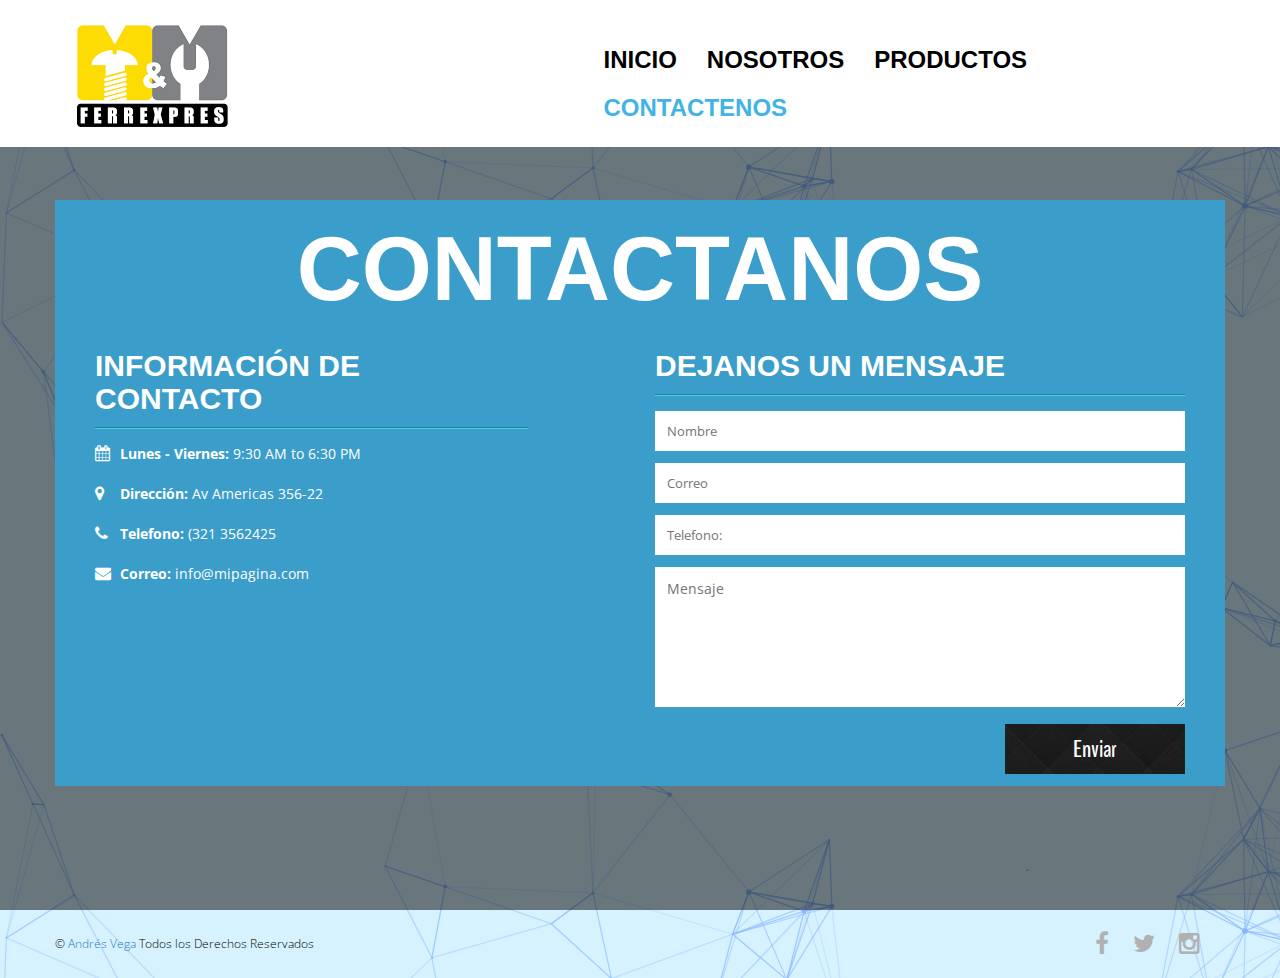
<file: semana9/contacto.html>
<!DOCTYPE html>
<html lang="en">
<head>
	<meta charset="UTF-8">
	<title>Mi Ferreteria</title>
	<link rel="stylesheet" href="css/font-awesome.min.css">
	<link rel="stylesheet" href="css/bootstrap.min.css">
	<link rel="stylesheet" href="css/style.css">
	<link href='http://fonts.googleapis.com/css?family=Open+Sans:600italic,400,800,700,300' rel='stylesheet' type='text/css'>
	<link href='http://fonts.googleapis.com/css?family=BenchNine:300,400,700' rel='stylesheet' type='text/css'>
</head>
<body>
<header class="top-header">
<div class="container">
<div class="row">
<div class="col-xs-5 header-logo">
<br>
<a href="index.html"><img src="img/logo.png" alt="" class="img-responsive logo"></a>
</div>
<div class="col-md-7">
<nav class="navbar navbar-default">
  <div class="container-fluid nav-bar">
					   
<div class="navbar-header">
 <button type="button" class="navbar-toggle collapsed" data-toggle="collapse" data-target="#bs-example-navbar-collapse-1">
<span class="sr-only">Toggle navigation</span>
<span class="icon-bar"></span>
<span class="icon-bar"></span>
<span class="icon-bar"></span>
 </button>
</div>
 <div class="collapse navbar-collapse" id="bs-example-navbar-collapse-1">
 <ul class="nav navbar-nav navbar-right">
  <li><a class="menu" href="index.html" >INICIO</a></li>
<li><a class="menu" href="nosotros.html">NOSOTROS</a></li>
<li><a class="menu" href="productos.html">PRODUCTOS </a></li>
<li><a class="menu active" href="contacto.html"> CONTACTENOS</a></li>
</ul></div></div></nav></div></div></div>
</header> 
<section class="api-map">
<div class="container-fluid">
<div class="row">
<div class="col-md-12 map" id="map"></div>
</div></div>
</section>
<section class="contact">
<div class="container">
<div class="row">
<div class="contact-caption clearfix">
<div class="contact-heading text-center">
<h2>Contactanos</h2>
</div>
<div class="col-md-5 contact-info text-left">
<h3>Información de Contacto</h3>
<div class="info-detail">
<ul><li><i class="fa fa-calendar"></i><span>Lunes - Viernes:</span> 9:30 AM to 6:30 PM</li></ul>
<ul><li><i class="fa fa-map-marker"></i><span>Dirección:</span> Av Americas 356-22</li></ul>
<ul><li><i class="fa fa-phone"></i><span>Telefono:</span> (321 3562425</li></ul>
<ul><li><i class="fa fa-envelope"></i><span>Correo:</span> info@mipagina.com</li></ul></div></div>
<div class="col-md-6 col-md-offset-1 contact-form">
<h3>Dejanos un Mensaje</h3>
<form class="form">
<input class="name" type="text" placeholder="Nombre">
<input class="email" type="email" placeholder="Correo">
<input class="phone" type="text" placeholder="Telefono:">
<textarea class="message" name="message" id="message" cols="30" rows="10" placeholder="Mensaje"></textarea>
<input class="submit-btn" type="submit" value="Enviar">
</form></div></div></div></div>
</section>
<footer class="footer clearfix">
<div class="container">
<div class="row">
<div class="col-xs-6 footer-para">
<p>&copy; <a href="https://www.mipagina.com">Andrés Vega</a> Todos los Derechos Reservados</p>
</div>
<div class="col-xs-6 text-right">
<a href=""><i class="fa fa-facebook"></i></a>
<a href=""><i class="fa fa-twitter"></i></a>
<a href=""><i class="fa fa-instagram"></i></a></div></div></div></footer>
<script src="js/jquery-2.1.1.js"></script>
	<script src="http://maps.google.com/maps/api/js?sensor=true"></script>
	<script src="js/gmaps.js"></script>
	<script src="js/smoothscroll.js"></script>
	<script src="js/bootstrap.min.js"></script>
	<script src="js/custom.js"></script>
	
</body>
</html>
</file>
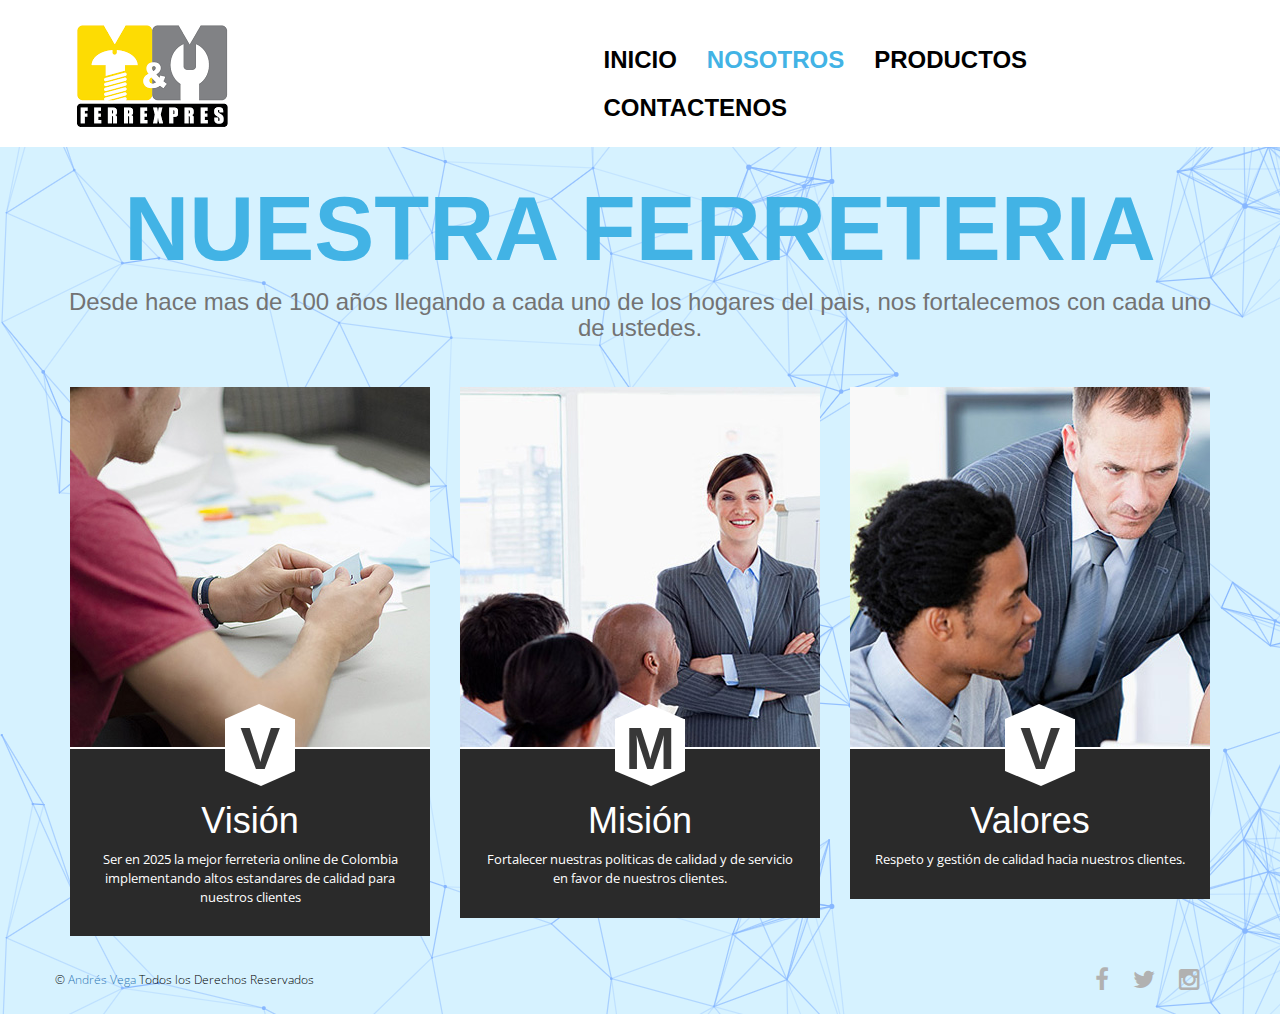
<file: semana9/nosotros.html>
<!DOCTYPE html>
<html lang="en">
<head>
	<meta charset="UTF-8">
	<title>Mi Ferreteria</title>
	<link rel="stylesheet" href="css/font-awesome.min.css">
	<link rel="stylesheet" href="css/bootstrap.min.css">
	<link rel="stylesheet" href="css/style.css">
	<link href='http://fonts.googleapis.com/css?family=Open+Sans:600italic,400,800,700,300' rel='stylesheet' type='text/css'>
	<link href='http://fonts.googleapis.com/css?family=BenchNine:300,400,700' rel='stylesheet' type='text/css'>
</head>
<body>
	
	<header class="top-header">
		<div class="container">
			<div class="row">
				<div class="col-xs-5 header-logo">
					<br>
					<a href="index.html"><img src="img/logo.png" alt="" class="img-responsive logo"></a>
				</div>

				<div class="col-md-7">
					<nav class="navbar navbar-default">
					  <div class="container-fluid nav-bar">
					   
					    <div class="navbar-header">
					      <button type="button" class="navbar-toggle collapsed" data-toggle="collapse" data-target="#bs-example-navbar-collapse-1">
					        <span class="sr-only">Toggle navigation</span>
					        <span class="icon-bar"></span>
					        <span class="icon-bar"></span>
					        <span class="icon-bar"></span>
					      </button>
					    </div>

					    
					    <div class="collapse navbar-collapse" id="bs-example-navbar-collapse-1">
					      
					      <ul class="nav navbar-nav navbar-right">
					        <li><a class="menu" href="index.html" >INICIO</a></li>
					        <li><a class="menu active" href="nosotros.html">NOSOTROS</a></li>
					        <li><a class="menu" href="productos.html">PRODUCTOS </a></li>
					        <li><a class="menu" href="contato.html"> CONTACTENOS</a></li>
					      </ul>
					    </div>
					  </div>
					</nav>
				</div>
			</div>
		</div>
	</header> 

<section class="about text-center">
	<div class="container">
		<div class="row">
			<h2>Nuestra Ferreteria</h2>
			<h4>Desde hace mas de 100 años llegando a cada uno de los hogares del pais, nos fortalecemos con cada uno de ustedes.</h4>

			<div class="col-md-4 col-sm-6">
				<div class="single-about-detail clearfix">
					<div class="about-img">
						<img src="img/about1.jpg" alt="">
					</div>

					<div class="about-details">
						<div class="pentagon-text">
							<h1>V</h1>
						</div>

						<h3>Visión</h3>
						<p>Ser en 2025 la mejor ferreteria online de Colombia implementando altos estandares de calidad para nuestros clientes</p>
					</div>
				</div>
			</div>

			<div class="col-md-4 col-sm-6">
				<div class="single-about-detail">
					<div class="about-img">
						<img class="img-responsive" src="img/about2.jpg" alt="">
					</div>

					<div class="about-details">
						<div class="pentagon-text">
							<h1>M</h1>
						</div>

						<h3>Misión</h3>
						<p>Fortalecer nuestras politicas de calidad y de servicio en favor de nuestros clientes.</p>
					</div>
				</div>
			</div>


			<div class="col-md-4 col-sm-6">
				<div class="single-about-detail">
					<div class="about-img">
						<img class="img-responsive" src="img/about3.jpg" alt="">
					</div>

					<div class="about-details">
						<div class="pentagon-text">
							<h1>V</h1>
						</div>

						<h3>Valores</h3>
						<p>Respeto y gestión de calidad hacia nuestros clientes.</p>
					</div>
				</div>
			</div>

		</div>
	</div>
</section>



<footer class="footer clearfix">
	<div class="container">
		<div class="row">
			<div class="col-xs-6 footer-para">
				<p>&copy; <a href="https://www.mipagina.com">Andrés Vega</a> Todos los Derechos Reservados</p>
			</div>

			<div class="col-xs-6 text-right">
				<a href=""><i class="fa fa-facebook"></i></a>
				<a href=""><i class="fa fa-twitter"></i></a>
				<a href=""><i class="fa fa-instagram"></i></a>
			</div>
		</div>
	</div>
</footer>

	<script src="js/jquery-2.1.1.js"></script>
	<script src="http://maps.google.com/maps/api/js?sensor=true"></script>
	<script src="js/gmaps.js"></script>
	<script src="js/smoothscroll.js"></script>
	<script src="js/bootstrap.min.js"></script>
	<script src="js/custom.js"></script>
	
</body>
</html>
</file>
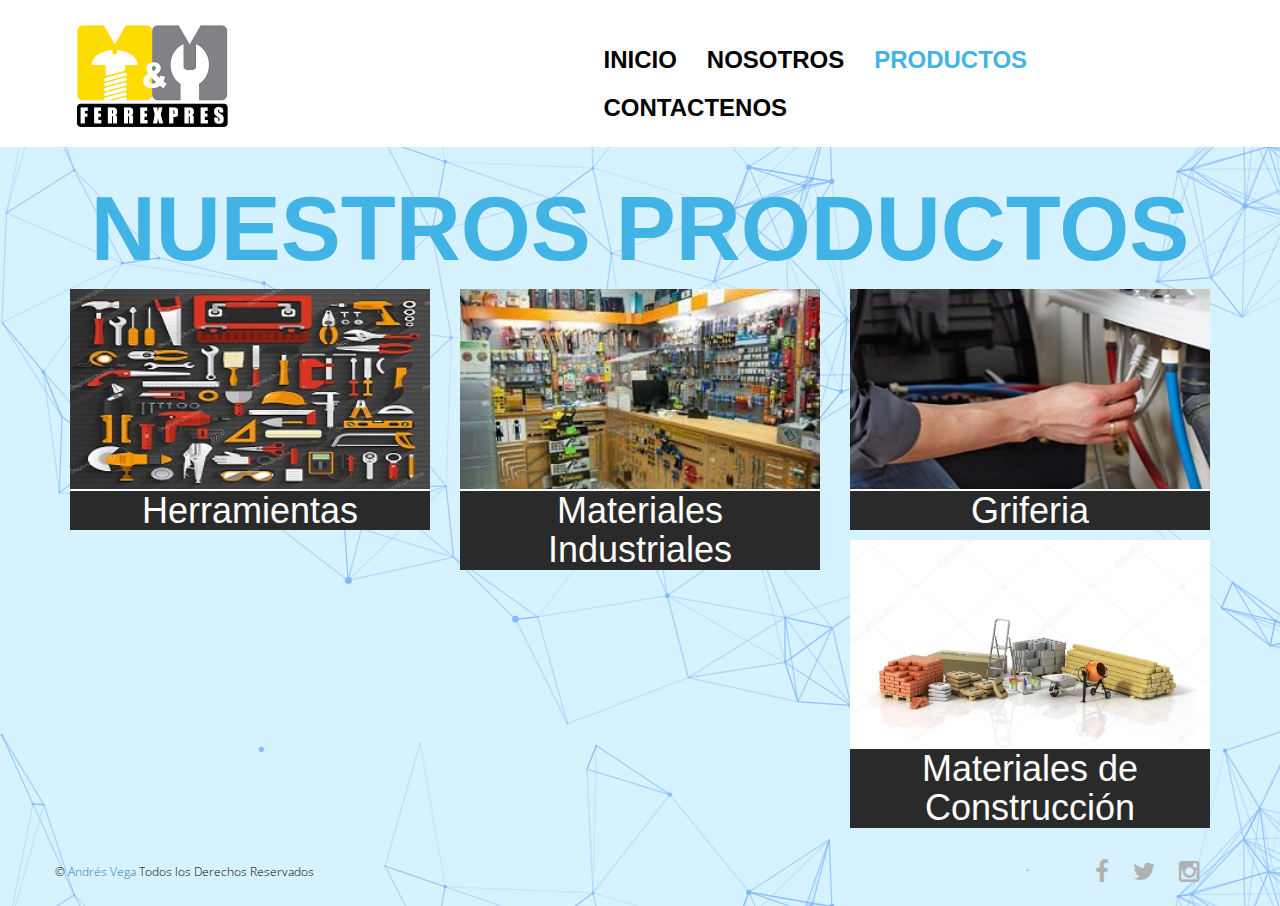
<file: semana9/productos.html>
<!DOCTYPE html>
<html lang="en">
<head>
	<meta charset="UTF-8">
	<title>Mi Ferreteria</title>
	<link rel="stylesheet" href="css/font-awesome.min.css">
	<link rel="stylesheet" href="css/bootstrap.min.css">
	<link rel="stylesheet" href="css/style.css">
	<link href='http://fonts.googleapis.com/css?family=Open+Sans:600italic,400,800,700,300' rel='stylesheet' type='text/css'>
	<link href='http://fonts.googleapis.com/css?family=BenchNine:300,400,700' rel='stylesheet' type='text/css'>
</head>
<body>
	
	<header class="top-header">
		<div class="container">
			<div class="row">
				<div class="col-xs-5 header-logo">
					<br>
					<a href="index.html"><img src="img/logo.png" alt="" class="img-responsive logo"></a>
				</div>

				<div class="col-md-7">
					<nav class="navbar navbar-default">
					  <div class="container-fluid nav-bar">
					   
					    <div class="navbar-header">
					      <button type="button" class="navbar-toggle collapsed" data-toggle="collapse" data-target="#bs-example-navbar-collapse-1">
					        <span class="sr-only">Toggle navigation</span>
					        <span class="icon-bar"></span>
					        <span class="icon-bar"></span>
					        <span class="icon-bar"></span>
					      </button>
					    </div>

					    
					    <div class="collapse navbar-collapse" id="bs-example-navbar-collapse-1">
					      
					      <ul class="nav navbar-nav navbar-right">
					        <li><a class="menu" href="index.html" >INICIO</a></li>
					        <li><a class="menu" href="nosotros.html">NOSOTROS</a></li>
					        <li><a class="menu active" href="productos.html">PRODUCTOS </a></li>
					        <li><a class="menu" href="contacto.html"> CONTACTENOS</a></li>
					      </ul>
					    </div>
					  </div>
					</nav>
				</div>
			</div>
		</div>
	</header> 

<section class="about text-center">
	<div class="container">
		<div class="row">
			<h2>Nuestros Productos</h2>
			

			<div class="col-md-4 col-sm-6">
				<div class="single-about-detail clearfix">
					<div class="about-img">
						<img src="img/descarga1.jpg" alt="">
					</div>

					<div class="about-details">

						<h3>Herramientas</h3>

					</div>
				</div>
			</div>

			<div class="col-md-4 col-sm-6">
				<div class="single-about-detail">
					<div class="about-img">
						<img class="img-responsive" src="img/descarga2	.jpg" alt="">
					</div>

					<div class="about-details">


						<h3>Materiales Industriales</h3>

					</div>
				</div>
			</div>


			<div class="col-md-4 col-sm-6">
				<div class="single-about-detail">
					<div class="about-img">
						<img class="img-responsive" src="img/griferia.jpg" alt="">
					</div>

					<div class="about-details">

						<h3>Griferia</h3>

					</div>
				</div>
			</div>


			<div class="col-md-4 col-sm-6">
				<div class="single-about-detail clearfix">
					<div class="about-img">
						<img src="img/materiales.jpg" alt="">
					</div>

					<div class="about-details">

						<h3>Materiales de Construcción</h3>

					</div>
				</div>
			</div>


		</div>
	</div>
</section>



<footer class="footer clearfix">
	<div class="container">
		<div class="row">
			<div class="col-xs-6 footer-para">
				<p>&copy; <a href="https://www.mipagina.com">Andrés Vega</a> Todos los Derechos Reservados</p>
			</div>

			<div class="col-xs-6 text-right">
				<a href=""><i class="fa fa-facebook"></i></a>
				<a href=""><i class="fa fa-twitter"></i></a>
				<a href=""><i class="fa fa-instagram"></i></a>
			</div>
		</div>
	</div>
</footer>

	<script src="js/jquery-2.1.1.js"></script>
	<script src="http://maps.google.com/maps/api/js?sensor=true"></script>
	<script src="js/gmaps.js"></script>
	<script src="js/smoothscroll.js"></script>
	<script src="js/bootstrap.min.js"></script>
	<script src="js/custom.js"></script>
	
</body>
</html>
</file>
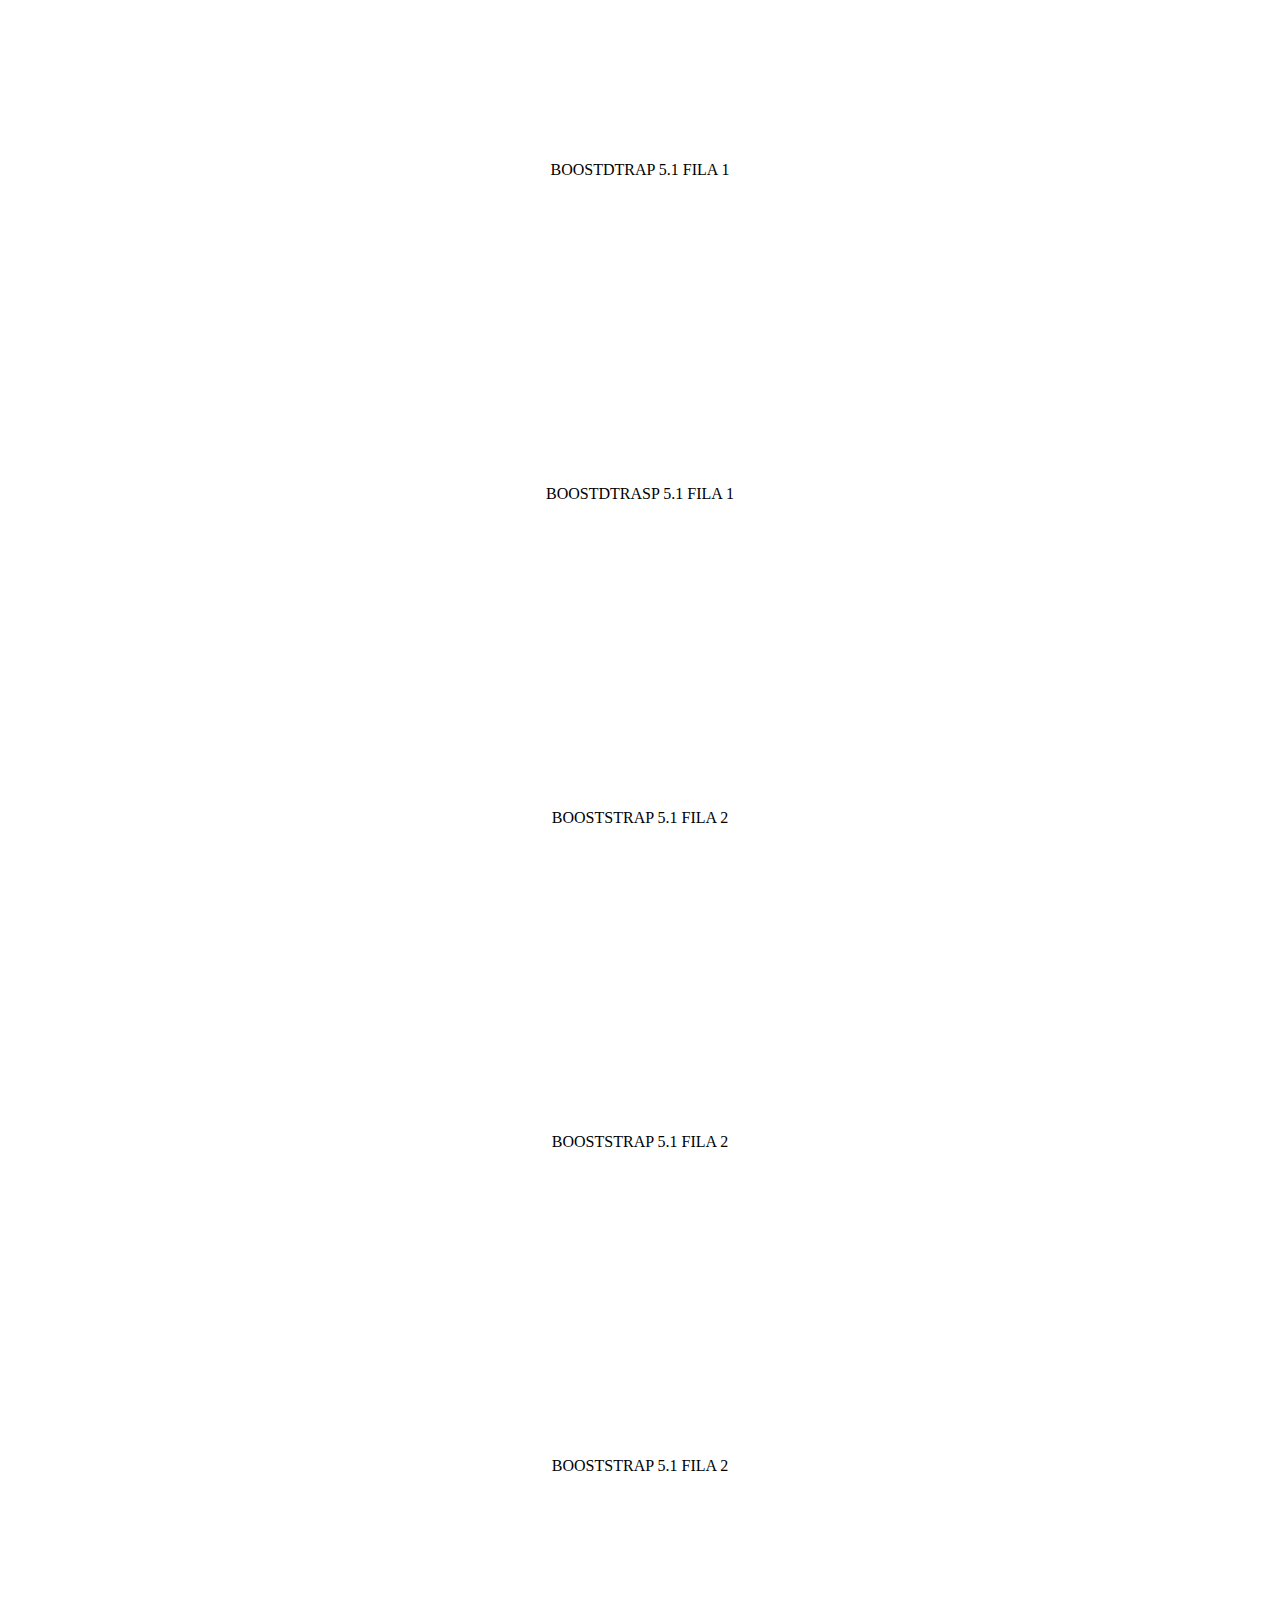
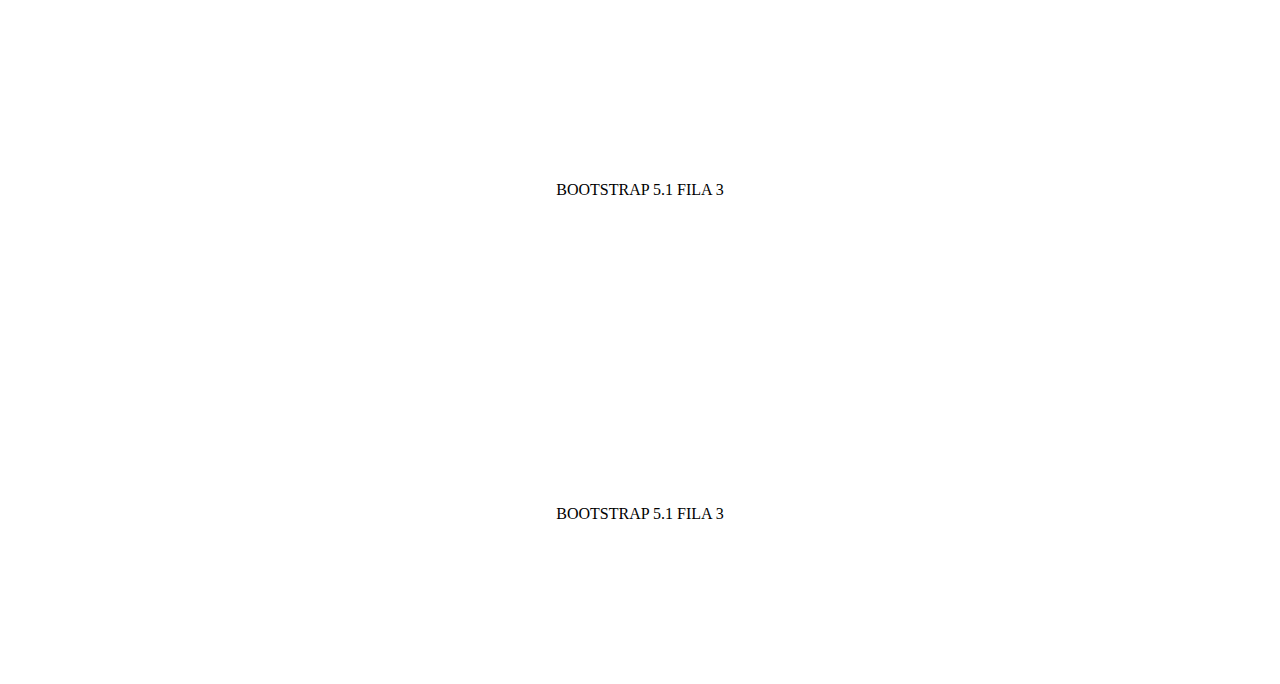
<file: Semana 8/BOOTSTRAP1/BOOTSTRAP 1.html>
<!DOCTYPE html>
<html lang="es">
<head>
    <meta charset="UTF-8">
    <meta http-equiv="X-UA-Compatible" content="IE=edge">
    <meta name="viewport" content="width=device-width, initial-scale=1.0">
    <title>BOOTSTRAP</title>
    <!-- Latest compiled and minified CSS --> 
<link href="https://cdn.jsdelivr.net/npm/bootstrap@5.1.3/dist/css/bootstrap.min.css" rel="stylesheet" integrity="sha384-1BmE4kWBq78iYhFldvKuhfTAU6auU8tT94WrHftjDbrCEXSU1oBoqyl2QvZ6jIW3" crossorigin="anonymous">
<style>
    div[class^=col] {
    padding-top:.75rem;
    padding-bottom: .75rem;
    height: 300px;
    display: flex;
    align-items: center;
    justify-content: center;
    }
</style>

</head>
<body>
<div class="container">
    <div class="row">
        <div class="col-sm-12 col-md-4 col-lg-6 col-xxl-7 border border-4 border-danger bg-success text white">BOOSTDTRAP 5.1 FILA 1</div>
        <div class="col-sm-12 col-md-4 col-lg-6 col-xxl-5 border border-4 border-danger bg-success text white">BOOSTDTRASP 5.1 FILA 1</div>
    </div>
    <div class="row">
        <div class="col-sm-12 col-md-4 col-lg4 col-xxl-5 border border-5 bg-warning border-primary text-danger">BOOSTSTRAP 5.1 FILA 2</div>
        <div class="col-sm-12 col-md-4 col-lg4 col-xxl-5 border border-5 bg-warning border-primary text-danger">BOOSTSTRAP 5.1 FILA 2</div>
        <div class="col-sm-12 col-md-4 col-lg4 col-xxl-2 border border-5 bg-warning border-primary text-danger">BOOSTSTRAP 5.1 FILA 2</div>
    </div>
    <div class="row">
        <div class="col-sm-12 col-md-5 col-lg-6 col-xxl-3 border border-3 border-success bg-danger text-white bg-opacity-75">BOOTSTRAP 5.1 FILA 3</div>
        <div class="col-sm-12 col-md-7 col-lg-6 col-xxl-9 border  border-3 border-success bg-danger text-white bg-opacity-50">BOOTSTRAP 5.1 FILA 3</div>
    </div>
</div>
<!-- Latest compiled and minified JavaScript -->

<script src="https://cdn.jsdelivr.net/npm/bootstrap@5.1.3/dist/js/bootstrap.bu

ndle.min.js" integrity="sha384-ka7Sk0Gln4gmtz2MlQnikT1wXgYsOg+OMhuP+IlRH9sENBO0LRn5q+8nbTov4+1p" crossorigin="anonymous"></script>

<script src="https://cdn.jsdelivr.net/npm/@popperjs/core@2.10.2/dist/umd/popper.min.js" integrity="sha384-7+zCNj/IqJ95wo16oMtfsKbZ9ccEh31eOz1HGyDuCQ6wgnyJNSYdrPa03rtR1zdB" crossorigin="anonymous"></script>

<script src="https://cdn.jsdelivr.net/npm/bootstrap@5.1.3/dist/js/bootstrap.min.js" integrity="sha384-QJHtvGhmr9XOIpI6YVutG+2QOK9T+ZnN4kzFN1RtK3zEFEIsxhlmWl5/YESvpZ13" crossorigin="anonymous"></script>

</body>
</html>
</file>
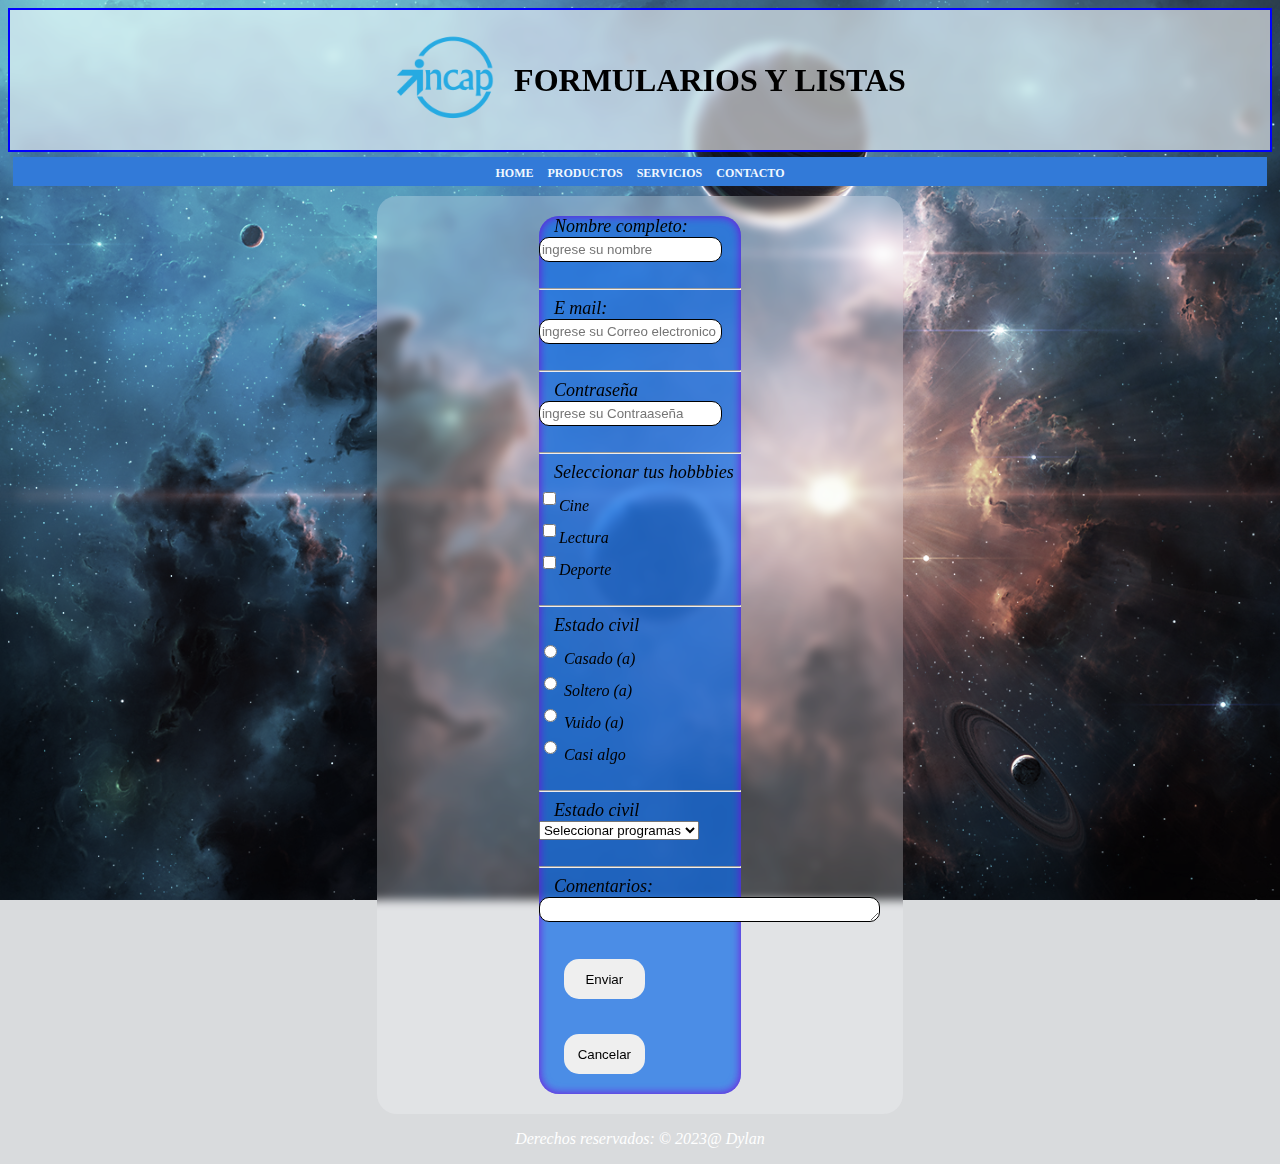
<file: semana4/Semana4/html/Form_contacto.html>
<!DOCTYPE html>
<html lang="en">
<head>
    <meta charset="UTF-8">
    <meta http-equiv="X-UA-Compatible" content="IE=edge">
    <meta name="viewport" content="width=device-width, initial-scale=1.0">
    <title>FORMULARIO HTML</title>
    <link rel="stylesheet" href="../Css/contacto.css">
</head>
<body>
    <!-- PARA LOS DATOS QUE ESTAN EN LA CABECERA DE LA PAGINA WEB -->
    <header>
        <img src="../IMG/incap.png" height="100" width="100" alt="">
        <h1>FORMULARIOS Y LISTAS</h1>
    </header>
    <!-- ES LA BARRA DE NAVEGACION Y CONTIENE IMAGENES Y DEMAS-->
    <nav>
        <ul>
            <li>HOME</li>
            <li>PRODUCTOS</li>
            <li>SERVICIOS</li>
            <li>CONTACTO</li>
        </ul>
    </nav>
    <section>
        <form action="datos.php" method="post">
            <!-- seccion para ingrso del nombre completo -->
        <label for="">Nombre completo:</label>
        <input type="text" name="nombre" placeholder="ingrese su nombre" required>
        <br><br> <hr>
        <!-- seccion para ingrso del e mail  -->
        <label for=""> E mail:</label>
        <input type="email" name="email" placeholder="ingrese su Correo electronico" required> 
        <br><br><hr>
        <!-- seccion para ingrso de contraseña  -->
        <label for=""> Contraseña</label>
        <input type="contraseña" name="contraseña" placeholder="ingrese su Contraaseña" required> 
        <br><br><hr>
        <!-- seccion de hobbies  -->
        <label for=""> Seleccionar tus hobbbies </label>
        <br>
        <input type="checkbox">Cine
        <br>
        <input type="checkbox">Lectura
        <br>
        <input type="checkbox">Deporte
        <br><br><hr>
        <!-- seccion de estado civil  -->
        <label for=""> Estado civil </label>
        <br>
        <input type="radio" name="estado civil"> Casado (a)
        <br>
        <input type="radio" name="estado civil"> Soltero (a)
        <br>
        <input type="radio" name="estado civil"> Vuido (a)
        <br>
        <input type="radio" name="estado civil"> Casi algo
        <br><br><hr>
        <!-- seccion de programa tecnicos  -->
        <label for=""> Estado civil </label>
        <select name="" id="">
            <option value="">Seleccionar programas</option>
            <option value="">Sistemas</option>
            <option value="">Diseño grafico</option>
            <option value="">Contabilidad</option>
        </select>
        <br><br> <hr>
        <!-- seccion de comentarios  -->
        <label for="">Comentarios: </label>
        <textarea name="" id="" cols="40" rows="5"></textarea>
        <br><br>
        <!-- seccion de botones para le formulario -->
        <button type="submit">Enviar</button>
        <button type="reset"> Cancelar</button>
        </form>
    </section>
    <!-- Seccion de pie de pagina -->
    <footer>
        <p>Derechos reservados: &COPY; 2023&#64 Dylan </p>
    </footer>
</body>
</html>
</file>
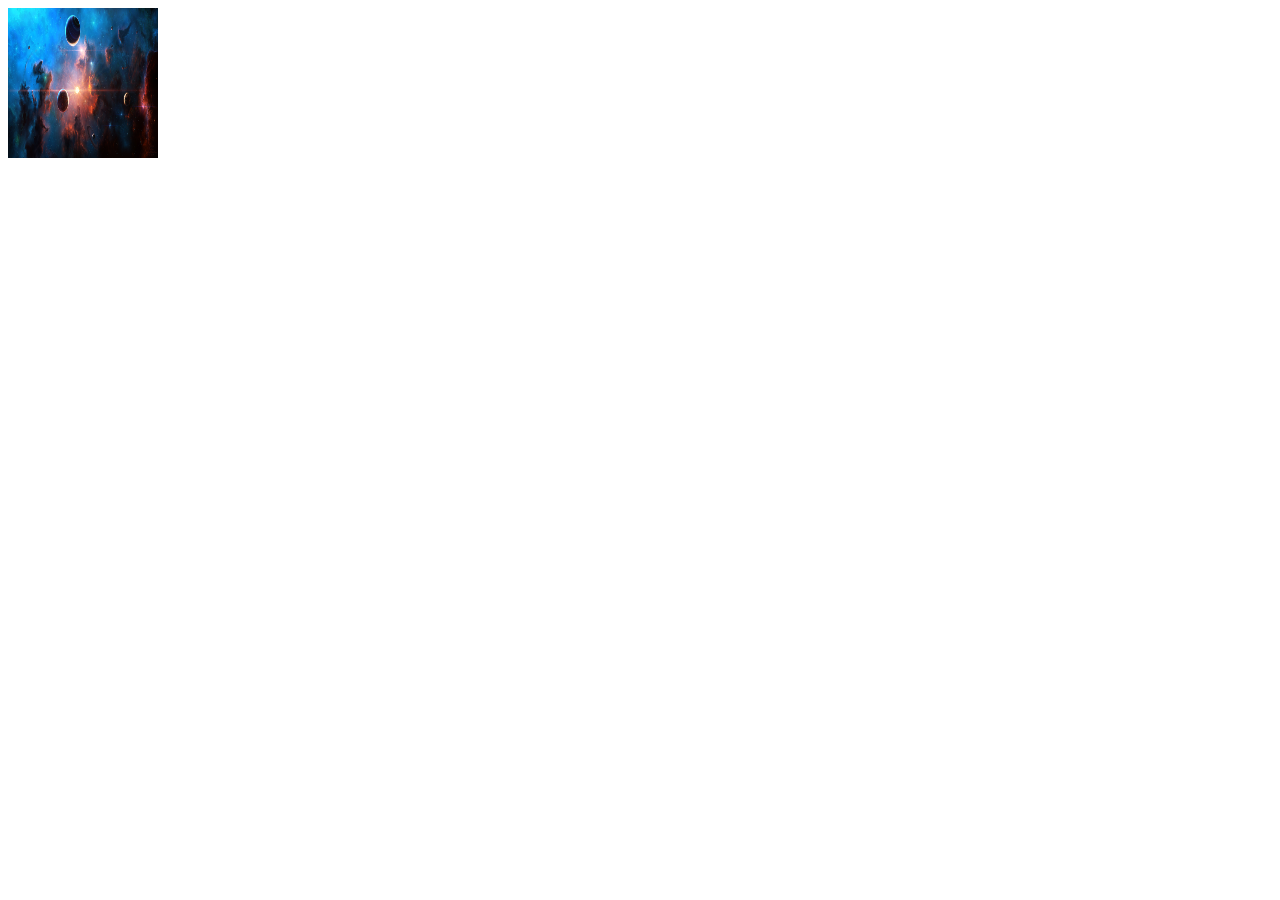
<file: Semana5/Semana5/html/repaso1.html>
<!DOCTYPE html>
<html lang="en">
<head>
    <meta charset="UTF-8">
    <meta http-equiv="X-UA-Compatible" content="IE=edge">
    <meta name="viewport" content="width=device-width, initial-scale=1.0">
    <title>Document</title>
</head>
<body>
    <header> 
        <img src="../IMG/fondo7.jpg" alt="" width="150" height="150">
    </header>
</body>
</html>
</file>
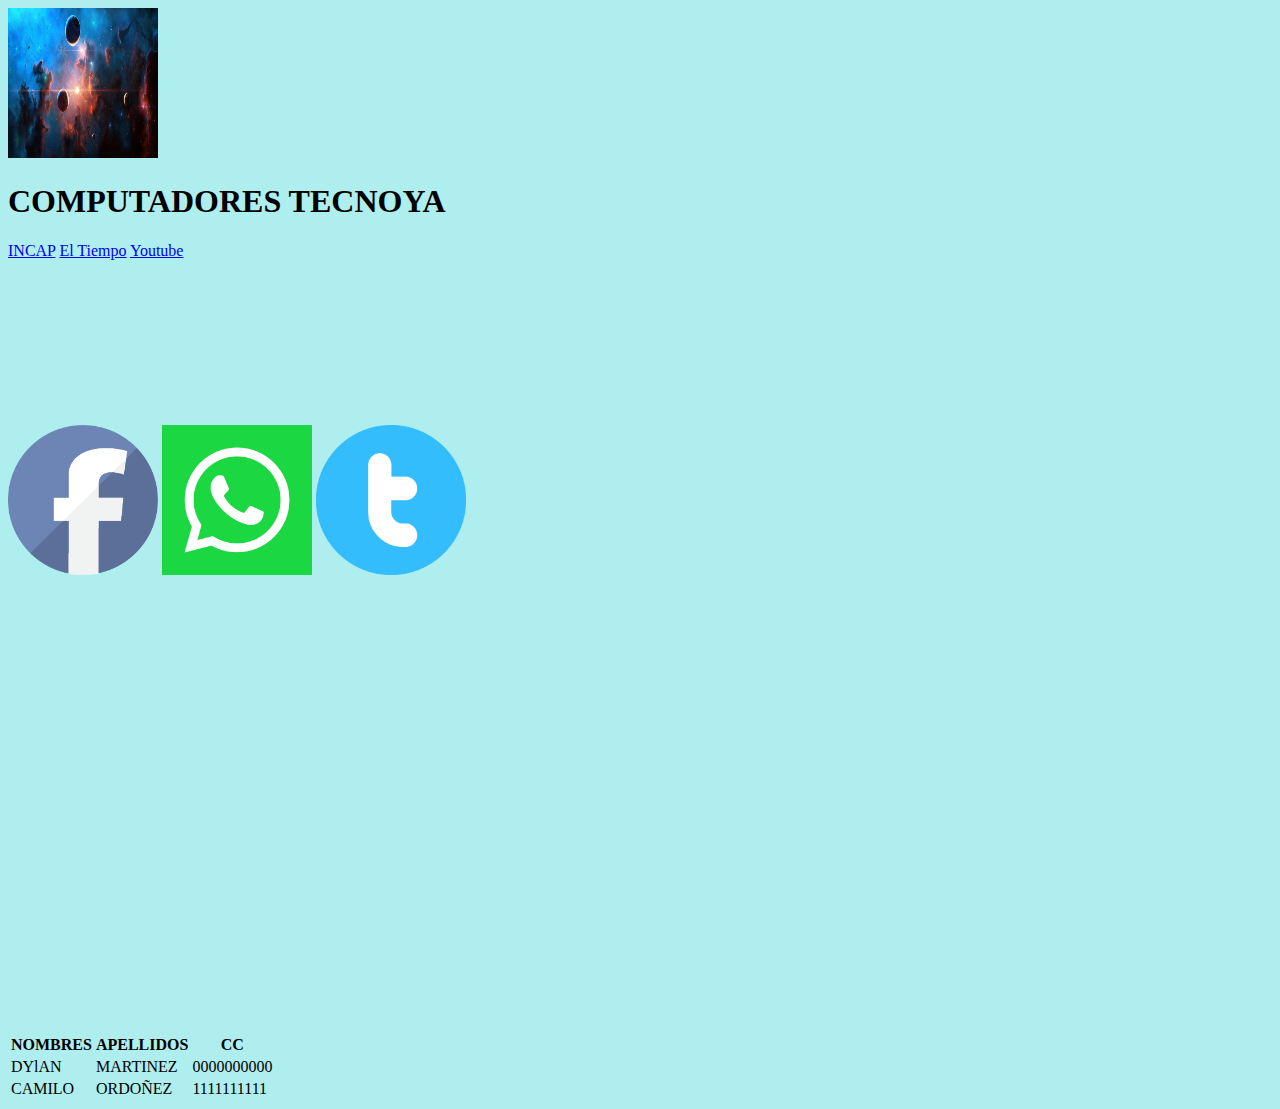
<file: Semana5/Semana5/htmlrepaso/repaso1.html>
<!DOCTYPE html>
<html lang="en">
<head>
    <meta charset="UTF-8">
    <meta http-equiv="X-UA-Compatible" content="IE=edge">
    <meta name="viewport" content="width=device-width, initial-scale=1.0">
    <title>Document</title>
</head>
<body style="background-color: paleturquoise;">
    <header> 
        <img src="../IMG/fondo7.jpg" alt="" width="150" height="150">
        <h1>COMPUTADORES TECNOYA</h1>
        <!--   ES EL TITULO OPARTE SUPERIOR DE LA PAGINA WEB -->
    </header>
    <nav>
        <!-- ES LA BARRA DE NAVEGACION O MENU BAJO DEL TITULO -->
        <a href="http://www.incap.edu.co">INCAP</a>
        <a href="http://www.eltiempo.com">El Tiempo</a> 
        <a href="http://www.youtube.com">Youtube</a> 
    </nav>
    <section>
        <!-- seccion principal -->
        <img src="../IMG/face.png" alt="" height="150" width="150">
        <img src="../IMG/whatsapp.png" alt="" height="150" width="150">
        <img src="../IMG/twitter.png" alt="" height="150" width="150">
        <!--  PARA COLOCAR VIDEOS ENBEBIDO O BUENO, DIRECTOS DE YOUTUBE -->
        <iframe width="560" height="315" src="https://www.youtube.com/embed/MJkdaVFHrto" title="YouTube video player" frameborder="0" allow="accelerometer; autoplay; clipboard-write; encrypted-media; gyroscope; picture-in-picture; web-share" allowfullscreen></iframe>
        <!-- PARA SACAR ALGUNA UBICACION DE GOOGLE MAPS -->
        <iframe src="https://www.google.com/maps/embed?pb=!1m18!1m12!1m3!1d3976.678198968641!2d-74.06619278471584!3d4.651360743377267!2m3!1f0!2f0!3f0!3m2!1i1024!2i768!4f13.1!3m3!1m2!1s0x8e3f9a4609cc7c73%3A0xf01feaad917b4463!2sINCAP%20Sede%20Chapinero!5e0!3m2!1ses!2sco!4v1678546300577!5m2!1ses!2sco" width="600" height="450" style="border:0;" allowfullscreen="" loading="lazy" referrerpolicy="no-referrer-when-downgrade"></iframe>
        <!-- SECCION DE TABLAS EN HTML -->
        <table>
            <!-- SE USA PARA CREAR TABLAS, SE COMPONE DE 2 PARTES: <thead> encabezado y <tbody> el contenido, se diseña fila x fila con la etriqueta <tr> y luego las columnas con <th> y <td> -->
            <thead>
                <tr>
                    <th>NOMBRES</th>
                    <th>APELLIDOS</th>
                    <th>CC</th>
                </tr>
            </thead>
            <thead>
                <tr>
                    <td>DYlAN</td>
                    <td>MARTINEZ</td>
                    <td>0000000000</td>
                </tr>
            </thead>
            <thead>
                <tr>
                    <td>CAMILO</td>
                    <td>ORDOÑEZ</td>
                    <td>1111111111</td>
                </tr>
            </thead>
            <!-- SE DEBE REPETIR DESDE CADA <THEAD> CADA QUE SE QUIERE COLOCAR MAS INFORMACION EN LA TABLA -->
        </table>
    </section>
    <footer>

    </footer>
</body>
</html>
</file>
<file: semana9/css/style.css>
body{
	margin: 0;
	padding: 0;
	font-family: 'Alkatra', sans-serif;	
	background-image: url(../img/cool-background\ \(1\).png) ;
}
li{
	list-style: none;
}
a:hover, a:visited, a{
	text-decoration: none;
}
h1, h2{
	text-transform: uppercase;
	font-weight: bold;
}


/*header area*/
.top-header{
	background: #fff !important;
	position: fixed;
	width: 100%;
	z-index: 99999;
}
.header-backup{
	width: 20px;
	height: 119px;
	background: transparent;
	margin:auto;
}
.top-header img.logo{
	margin-bottom: 15px;
	margin-top: 0;
	transition:all .5s ease 0s;
  -webkit-transition:all .5s ease 0s;
  -moz-transition:all .5s ease 0s;
  -o-transition:all .5s ease 0s;
  -ms-transition:all .5s ease 0s;
}
.navbar-default {
  background-color: transparent;
  border-color: transparent;
  margin-bottom: 0;
  margin-top: 8px;
  transition:all .5s ease 0s;
  -webkit-transition:all .5s ease 0s;
  -moz-transition:all .5s ease 0s;
  -o-transition:all .5s ease 0s;
  -ms-transition:all .5s ease 0s;
}
.nav-bar{
	margin-top: 27px;
}
.navbar-toggle span{
	color: #fff;
}
ul.nav{
	margin: 0;
	padding: 0;
}
.navbar-default .navbar-nav>li>a {
 	font-size: 24px;
	color: #000;
	text-transform: uppercase;
	transition: all .7s ease 0s;
	-webkit-transition: all .7s ease 0s;
	-moz-transition: all .7s ease 0s;
	-o-transition: all .7s ease 0s;
	-ms-transition: all .7s ease 0s;
	padding: 14px 15px;
	font-weight: bold;
}
.navbar-default .navbar-nav>li>a:hover{
	color: #999;
}
.navbar-default .navbar-toggle .icon-bar {
  background-color: #000;
}
li a.active{
	color: #42b3e5 !important;
}
.navbar-default .navbar-toggle {
  border-color: #fff;
  margin-top: 4px;
}



/*slider area*/
.slider-row{
	margin: 0;
	padding: 0;
}
.slider-wrapper{
	margin: 0;
	padding: 0 !important;
	background: #000 !important;
}
.carousel-caption h1{
	font-size: 157px;
	color: #fff;
	text-transform: uppercase;
	margin-bottom: 0;
}
.carousel-caption p{
	font-size: 40px;
	color: #fff;
	text-transform: uppercase;
	font-weight: bold;
	margin-top: 0;
}
.carousel-caption button{
	width: 240px;
	height: 60px;
	background: #3a9ecb;
	color: #fff;
	font-size: 30px;
	text-transform: uppercase;
	border:0;
	transition:all .5s ease 0s;
	-webkit-transition:all .5s ease 0s;
	-moz-transition:all .5s ease 0s;
	-o-transition:all .5s ease 0s;
	-ms-transition:all .5s ease 0s;
}
.carousel-caption button:hover{
	background: #2a2a2a;
}
.carousel-control{
	width: 5%;
}
.carousel-inner{
	background: -webkit-linear-gradient(left, #000 , blue); /* For Safari 5.1 to 6.0 */
	background: -o-linear-gradient(left, #000, blue); /* For Opera 11.1 to 12.0 */
	background: -moz-linear-gradient(left, #000, blue); /* For Firefox 3.6 to 15 */
	background: linear-gradient(to left, #000 , blue); /* Standard syntax */
}
.item{
	position: relative;
}
.carousel-caption {
	position: absolute;
	text-align: left;
	left: 12%;
    line-height: 1;
    top: 50%;
    margin-top: -100px;
}
.carousel-control .glyphicon-chevron-left, .carousel-control .icon-prev {
  font-size: 18px;
  padding: 5px;
  background: #fff;
  border-radius: 50%;
  color: transparent;
  margin-left: 0;
  margin-top: 50px;
}
.carousel-control .glyphicon-chevron-right, .carousel-control .icon-next {
  font-size: 18px;
  padding: 5px;
  background: #fff;
  border-radius: 50%;
  color: transparent;
  margin-right: 0;
  margin-top: 50px;
}

/*about area*/
.about h1{
	font-size: 80px;
	color: #42b3e5;
	margin-top: 50px;
}

.about p{
	font-size: 14px;
	color: #000;
	font-family: 'Open Sans', sans-serif;
	padding: 0 25px;
	padding-bottom: 30px;
}

.about h2{
	font-size: 90px;
	color: #42b3e5;
	margin-top: 180px;
}
.about h4{
	font-size: 24px;
	color: #737373;
	margin-bottom: 45px;
}
.about-img img{
	width: 100%;
}
.single-about-detail{
	position: relative;
}
.pentagon-text h1{
	font-size: 60px;
	color: #383838;
	margin-top: 0;
	transition: all .7s ease 0s;
	-webkit-transition: all .7s ease 0s;
	-moz-transition: all .7s ease 0s;
	-o-transition: all .7s ease 0s;
	-ms-transition: all .7s ease 0s;
	position: absolute;
	  left: 15%;
	  width: 50px;
	  top: -6%;
}
.pentagon-text {
  width: 70px;
  height: 52px;
  background: #fff;
  position: relative;
   top: -30px;
  left: 43%;
}
.pentagon-text:before {
  content: "";
  position: absolute;
  top: -15px;
  left: 0;
  width: 0;
  height: 0;
  border-left: 34px solid transparent;
  border-right: 35px solid transparent;
  border-bottom: 15px solid #fff;
}
.pentagon-text:after {
  content: "";
  position: absolute;
  bottom: -15px;
  left: 0;
  width: 0;
  height: 0px;
  border-left: 36px solid transparent;
  border-right: 34px solid transparent;
  border-top: 15px solid #fff;
}
.about-details{
	background: #2a2a2a;
	border-top: 2px solid #fff;
	transition: all .7s ease 0s;
	-webkit-transition: all .7s ease 0s;
	-moz-transition: all .7s ease 0s;
	-o-transition: all .7s ease 0s;
	-ms-transition: all .7s ease 0s;
}
.about-details h3{
	font-size: 36px;
	color: #fff;
	margin-top: 0;
}
.about-details p{
	font-size: 13px;
	color: #fff;
	font-family: 'Open Sans', sans-serif;
	padding: 0 25px;
	padding-bottom: 30px;
}
.single-about-detail:hover .about-details{
	background: #3a9dca;
}
.single-about-detail:hover .pentagon-text h1{
	color: #3a9dca;
}


.service{
	background: url(../img/pattern.jpg);
	background-repeat: repeat-y;
	margin-top: 40px;
}
.service h2{
	font-size: 90px;
	color: #fff;
	margin-top: 70px;
	margin-bottom: 0;
}
.service h4{
	font-size: 24px;
	color: #fff;
	margin-top: 0;
	margin-bottom: 70px;
	display: block;
}
.single-service{
	text-align:center;
}
.single-service-img {
  width: 205px;
  height: 125px;
  padding-left:30px;
  position: relative;
}
.service-img {
  width: 205px;
  height: 125px;
  background: #3a9ecb;
  position: relative;
}
.single-service h3{
	margin-top: 10px;
	color: #fff;
	padding-bottom: 50px;
	position:relative;
}
.service-img img{
	position: absolute;
}



.sec_video{
	/* background: #fff; */
	margin-top: 30px;
	margin-bottom: 10px;
}

/*contact section*/
.contact-caption{
	background: #3a9dca;
}
.contact-heading h2{
	color: #fff;
	font-size: 90px;
}
.contact-info{
	padding-left: 40px;
}
.contact-info h3{
	padding-left: 0;
	font-size: 30px;
	color: #fff;
	text-transform: uppercase;
	font-weight: bold;
	border-bottom: 1px solid #13849c;
	padding-bottom: 12px;
	margin-bottom: 0;
}
.contact-form h3{
	padding-left: 0;
	font-size: 30px;
	color: #fff;
	text-transform: uppercase;
	font-weight: bold;
	border-bottom: 1px solid #13849c;
	padding-bottom: 12px;
	margin-bottom: 0;
}
.contact-info ul{
	margin: 0;
	padding: 0;
}
.contact-info ul li{
	font-family: 'Open Sans', sans-serif;
	font-size: 14px;
	color: #fff;
}
.contact-info i.fa{
	font-size: 16px;
  	padding-right: 12px;
  	width: 25px;
  	height: 38px;
}
.contact-info ul li span{
	font-weight: bold;
}
.contact-form input{
	width: 100%;
	height: 40px;
	background: #fff;
	font-size: 13px;
	color: #084a5c;
	font-family: 'Open Sans', sans-serif;
	padding: 12px;
	border:0;
	margin-bottom: 12px;
}
.contact-form textarea{
	font-family: 'Open Sans', sans-serif;
	padding:12px;
	width: 100%;
	height: 140px;
	border:0;
	margin-bottom: 12px;
}
.info-detail{
	border-top: 1px solid #53cde5;
	padding-top: 15px;
}
.form{
	border-top: 1px solid #53cde5;
	padding-top: 15px;
	text-align: right;
}
.contact-form input.submit-btn{
	width: 180px;
	height: 50px;
	float: right;
	font-size: 24px;
	color: #fff;
	background: url(../img/btn-bg.jpg);
	background-repeat: no-repeat;
	padding: 0;
	font-family: 'BenchNine', sans-serif;
	font-weight: bold;
	
}
.contact-form{
	padding-right: 40px;
}

/*gmap*/
#map{
	height: 830px;
}
.map{
	margin-top: 80px;
	position: relative;
	overflow: hidden;
}
.contact{
	position: absolute;
	width: 100%;
	height: 830px;
	margin-top: 0px;
	left: 0;
	margin-top: -830px;
	background: rgba(0, 0, 0, 0.51);
}
.contact-caption{
	margin-top: 120px;
}

/*footer*/
.footer-para{
	margin: 0;
	padding: 0;
}
.footer p{
	font-size: 12px;
	color: #000;
	font-family: 'Open Sans', sans-serif;
	font-weight: 300;
	margin: 0;
	padding: 25px 0;

}
.footer a i.fa{
	font-size: 24px;
	color: #b1b1b1;
	padding: 22px 10px;
}
.footer a i.fa:hover{
	color: #42b3e5;
}

.carousel-inner{
	position: relative;
}



/*======================css for carousel=========================*/
.carousel-fade .carousel-inner .item {
  opacity: 0;
  transition-property: opacity;
}

.carousel-fade .carousel-inner .active {
  opacity: 1;
}

.carousel-fade .carousel-inner .active.left,
.carousel-fade .carousel-inner .active.right {
  left: 0;
  opacity: 0;
  z-index: 1;
}

.carousel-fade .carousel-inner .next.left,
.carousel-fade .carousel-inner .prev.right {
  opacity: 1;
}

.carousel-fade .carousel-control {
  	z-index: 2;
    opacity: 1;
    background-image: linear-gradient(to right,rgba(0,0,0,.0001) 0,rgba(0, 0, 0, 0) 100%);
}
@media all and (transform-3d), (-webkit-transform-3d) {
    .carousel-fade .carousel-inner > .item.next,
    .carousel-fade .carousel-inner > .item.active.right {
      opacity: 0;
      -webkit-transform: translate3d(0, 0, 0);
              transform: translate3d(0, 0, 0);
    }
    .carousel-fade .carousel-inner > .item.prev,
    .carousel-fade .carousel-inner > .item.active.left {
      opacity: 0;
      -webkit-transform: translate3d(0, 0, 0);
              transform: translate3d(0, 0, 0);
    }
    .carousel-fade .carousel-inner > .item.next.left,
    .carousel-fade .carousel-inner > .item.prev.right,
    .carousel-fade .carousel-inner > .item.active {
      opacity: 1;
      -webkit-transform: translate3d(0, 0, 0);
              transform: translate3d(0, 0, 0);
    }
}

/* just for demo purpose */
    html,
    body,
    .carousel,
    .carousel-inner,
    .carousel-inner .item {
      height: 100%;
    }


/******************************
responsive area
********************************/

/* md */
@media (min-width: 992px) and (max-width: 1199px) {
	.navbar-default .navbar-nav>li>a {
	  font-size: 20px;
	  padding: 14px 12px;
	}
	.carousel-caption h1 {
  		font-size: 120px;
  	}
  	.carousel-caption p {
  		font-size: 32px;
  	}
  	.carousel-caption button {
	  width: 215px;
	  height: 55px;
	  font-size: 26px;
	}
	h2 {
  		font-size: 75px !important;
  	}
  	h4 {
  		font-size: 22px !important;
  	}
  	.person-detail h3 {
  		font-size: 26px;
  	}
  	.person-detail p {
  		font-size: 12px;
  	}

}

/* sm */
@media (min-width: 768px) and (max-width: 991px) {
	.navbar-default .navbar-nav>li>a {
	  font-size: 16px;
	  padding: 10px 8px;
	}
	.carousel-caption h1 {
  		font-size: 90px;
  	}
  	.carousel-caption p {
  		font-size: 30px;
  	}
  	.carousel-caption button {
		 width: 180px;
		 height: 50px;
		 background: #3a9ecb;
		 color: #fff;
		 font-size: 22px;
	}
	h2 {
  		font-size: 70px !important;
  	}
  	h4 {
  		font-size: 18px !important;
  	}
  	#map{
		height: 1050px;
	}
	.contact{
		margin-top:-1050px;
		height: 1050px;
	}
	.contact-caption {
	 margin-top: 110px;
	}
}

/* xs */
@media (min-width: 480px) and (max-width: 767px) {
	.header-logo img{
	  margin-top: 20px;
	}
	.navbar-default .navbar-nav>li>a {
	  font-size: 20px;
	}
	.carousel-caption {
	    margin-top: -110px;
	}
	.carousel-caption h1 {
  		font-size: 75px;
  	}
  	.carousel-caption p {
  		font-size: 25px;
  	}
  	.carousel-caption button {
	  width: 160px;
	  height: 40px;
	  font-size: 20px;
	}
	#map{
		height: 1120px;
	}
	.contact{
		height: 1120px;
		margin-top: -1120px;
	}
	h2 {
	  font-size: 70px !important;
	}
	h4{
  		font-size: 21px !important;
  	}
	.contact-info ul {
	  margin-left: 4px;
	}
	.contact-info i.fa {
	  width: 25px;
	}
	.contact-caption {
	  margin-top: 140px;
	}
}

/* XS Portrait */
@media (max-width: 479px) {
	.top-header img.logo {
	  margin: 20px 10px;
	}
	.header-logo{
		margin-top: 20px !important;
	}
	.navbar-default .navbar-toggle {
		 border-color: #fff;
		 margin-top: -7px;
		 right: 10%;
	}
	.navbar-default .navbar-nav>li>a {
	  font-size: 16px;
	  text-align: left;
	}
	.header-backup{
		  height: 80px;
	}
	.carousel-caption {
	    margin-top: -60px;
	}
	.carousel-caption h1 {
  		  font-size: 20px;
  	}
  	.carousel-caption p {
  		font-size: 12px;
  	}
	.carousel-caption button {
	  width: 90px;
	  height: 23px;
	  font-size: 16px;
	}
	.carousel-control .glyphicon-chevron-right, .carousel-control .icon-next {
	  margin-top: 30px;
	}
	.carousel-control .glyphicon-chevron-left, .carousel-control .icon-prev {
	  margin-top: 30px;
	}
	.about h2 {
	  font-size: 50px;
	  color: #42b3e5;
	  margin-top: 30px;
	}
	.service h2 {
	  font-size: 50px;
	  margin-top: 40px;
	}
	.team h2 {
	  font-size: 50px;
	  margin-top: 40px;
	}
	h4 {
	  font-size: 18px !important;
	}
	.contact-caption{
		margin-top: 38%;
	}
	#map{
		height: 950px;
	}
	.contact{
		height: 950px;
		margin-top: -950px;
	}
	.contact-heading h2 {
	  font-size: 50px;
	  text-align: left;
	  margin-left: 15px;
	}
	.contact-info h3 {
	  margin-left: 8px;
	  font-size: 25px;
	  padding-bottom: 8px;
	}
	.info-detail {
	  margin-left: 8px;
	}
	.contact-info ul li {
	  font-size: 10px;
	}
	.contact-info i.fa {
	  font-size: 13px;
	  width: 20px;
	  height: 18px;
	}
	.contact-info, .contact-form{
		padding: 10px;
	}
	.contact-form h3 {
	  font-size: 25px;
	  padding-bottom: 8px;
	  margin-bottom: 0;
	  margin-right: 0px;
	}
	.footer a i.fa {
	  font-size: 18px;
	  padding: 25px 7px;
	}
	.footer p {
  		font-size: 10px;
  	}
}
</file>
<file: semana4/Semana4/Css/contacto.css>
body{
    background-color: rgba(191, 195, 199,0.6);
    background-image: url(../IMG/fondo7.jpg);
    background-repeat: no-repeat;
    background-attachment: fixed;
    background-size: cover;
    background-blend-mode: luminosity;
}
header{
    background-color: rgba(255, 255, 255,0.6);
    border: 2px solid blue;
    border-radius: 20px, 20px, 10px, 10px;
    display: flex;
    flex-direction: row; /*alinear horizontalmente*/
    justify-content: center;
    align-items: center;
    /* efecto tipo glass */
    backdrop-filter: blur(5px);
}
header img{
    padding: 20px; /* separacion horizontal por medio de pixeles (px) */
}
nav{
    background-color: rgb(50, 122, 216);
    border: 22px sold darkblue;
    border-radius: 20px, 20px, 10px, 10px;
    display: flex;
    flex-direction: row;
    justify-content: center;
    align-items: center ;
    padding: 5px;
    margin: 5px;
    color: aliceblue;
}
nav ul{
padding: 0px;
margin: 0.5px;
}
nav ul li{
    display: inline;
    list-style: none;
    margin:5px;
    font: bold 12px Verdana;
}
/* Seccion de estilos CSS3 para section */
section{
    font-style: italic;
    width: 40%;
    border: 1px sold black;
    padding: 10px 10px;
    border-radius: 20px;
    margin: 10px auto;
    box-shadow: inset0 0 0 10px purple;
    background-color: rgba(249, 249, 255, 0.247);
    backdrop-filter: blur(5px); /*Efecto glass transparencia*/
}
form{
    width: 40%;
    background-color: rgba(15, 108, 230, 0.712);
    border-radius: 20px;
    margin: 10px auto;/*autocentrar horizontalmente*/
    box-shadow: inset 0 0 10px rgb(119, 9, 223);
}
fieldset{
    border-style: none;
}
label{
    font-size: 18px;
    padding-left: 15px;
}
textarea{
    resize: both;
    max-height: 100px;
}
input:focus, textarea:focus {
    border-color: blue;
    cursor:pointer; /*coloca una manito en el input*/
    box-shadow: inset 0 0 8px rgb(96, 0, 185);
    outline: 0  none;
}
form button{
    width: 40%;
    margin: 15px 0px 20px 25px;
    height: 40px;
    /*hace efecto de degradado circular*/
    background-color: radial-gradient(rgb(0, 47, 255),black);
    border: 2px;
    color: black;
    border-radius: 15px 15px;
}
/*efect hover: pasar maouse por encimna del boton a seeccionar*/
form button:hover{
    background: rgb(3, 132, 175);
    text-decoration:underline;
    color: black;
    outline: none;
    border: 1px solid black;
}
form input, textarea{
    height: 25px;
    box-sizing: border-box ;
    border-radius: 10px; /*para colocar bordes redondeados a los cuadros*/
    color: black;
    outline: none; /*para quitarle el borde a los input*/
    border: 1px solid black;
}
/*Seccion para estilos de css3 para footer*/
footer{
    font-size: 16px;
    text-align: center;
    color: white;
    font-style: italic;
}
</file>
